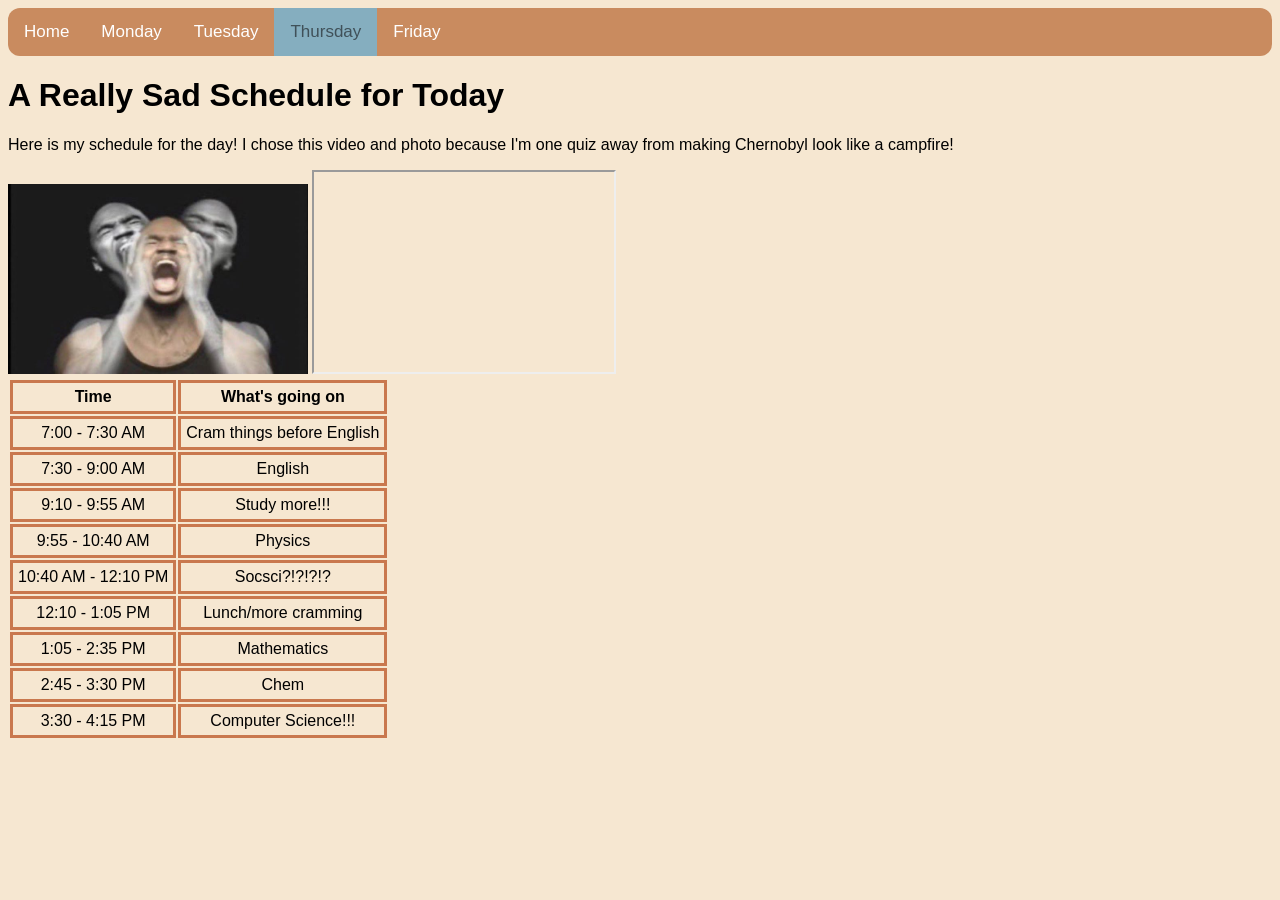
<file: public/larryexploded.html>
<!DOCTYPE html>
    <html>
    <head>    
      
      <meta charset="UTF-8">
      <meta name="viewport" content="width=device-width, initial-scale=1">
      <title>My Day's Vibe</title>
      <meta name="description" content="Strontium's Thursday schedule">
      <meta name="author" content="Yna Carlos">
      <link rel="icon" type="image/jpeg" href="https://i.pinimg.com/736x/1a/9a/d2/1a9ad2fb80ea84668bf61cd3bf1e9439.jpg">
      <link rel="stylesheet" href="fish.css">

    </head>
    <body>
      <header>
        <nav aria-label="Main navigation">
          <div class="links">
                  <a href="https://tay-lor-ai.github.io/cstable1/index.html">Home</a>
                  <a href="https://tay-lor-ai.github.io/cstable1/schedules/monday.html">Monday</a>
                  <a href="https://bettinafernandez.github.io/CS3_2ndQPortfolioSRFernandez/public/2Q1G9SrFernandez.html">Tuesday</a>
                  <a class="active" href="#thursday">Thursday</a>
                  <a href="https://tay-lor-ai.github.io/cstable1/schedules/friday.html">Friday</a>
      
          </div>
        </nav>
      </header>

      <h1>A Really Sad Schedule for Today</h1>
      <p>Here is my schedule for the day! I chose this video and photo because I'm one quiz away from making Chernobyl look like a campfire!</p>
      <img src= "csgradedactivityone.jpg" alt="A photo of me" width="300">
      <iframe width="300" height="200" src="https://www.youtube.com/watch?v=26BTaEw_FxA"></iframe>
      <table>
        <style>
          td, th{
              border: 3px solid rgba(180, 69, 17, 0.678);
              padding: 5px;
              text-align: center;
          }

      </style>
<tr>
  <th>Time</th>
  <th>What's going on</th>
</tr>
<tr>
  <td>7:00 - 7:30 AM</td>
  <td>Cram things before English</td>
</tr>
<tr>
  <td>7:30 - 9:00 AM</td>
  <td>English</td>
</tr>
<tr>
  <td>9:10 - 9:55 AM</td>
  <td>Study more!!!</td>
</tr>
<tr>
  <td>9:55 - 10:40 AM</td>
  <td>Physics</td>
</tr>
<tr>
  <td>10:40 AM - 12:10 PM</td>
  <td>Socsci?!?!?!?</td>
</tr>
<tr>
  <td>12:10 - 1:05 PM</td>
  <td>Lunch/more cramming</td>
</tr>
<tr>
  <td>1:05 - 2:35 PM</td>
  <td>Mathematics</td>
</tr>
<tr>
  <td>2:45 - 3:30 PM</td>
  <td>Chem</td>
</tr>
<tr>
  <td>3:30 - 4:15 PM</td>
  <td>Computer Science!!!</td>
</tr>
</table>
      </body>
    </html>
</file>
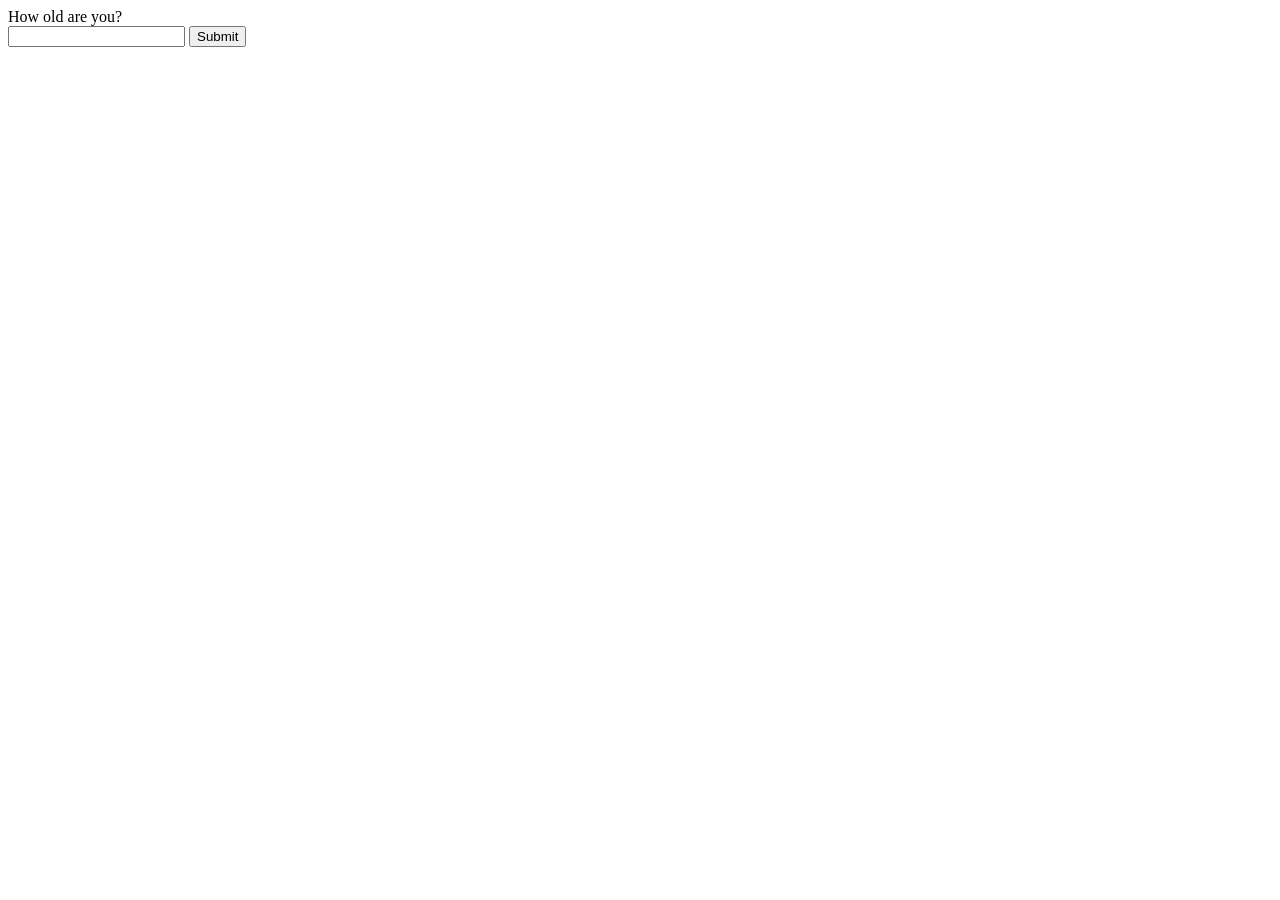
<file: public/Q1-Experimental.html>
<body>
    <div> How old are you?
        <br/>
        <input id="inp_age">
        <button id="btn_submit"> Submit</button>
    </div>
    <script typw="text/javascript">
        const btn = document.getElementById("btn_submit");
        const btn = document.getElementById("inp_age");

        btn.addEventListener('click', btn_clicked);
        function btn_clicked() {
            alert(age.value);
            alert("You are" + (65-age.value) + "years from retirement")
        }
    </script>
</body>
</file>
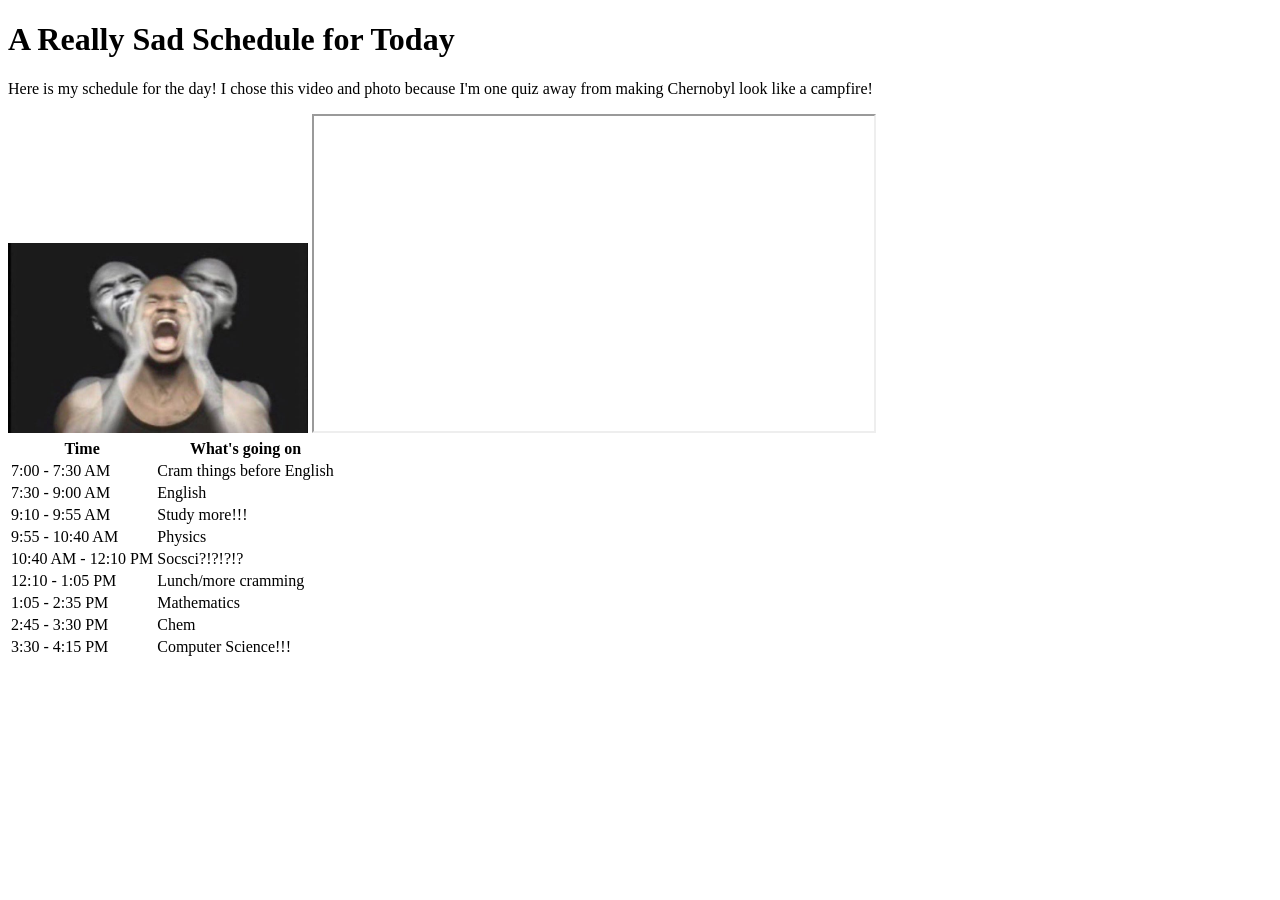
<file: public/Q2GE1.html>
<!DOCTYPE html>
    <html>
    <head>
      <title>My Day's Vibe</title>
    </head>
    <body>
      <h1>A Really Sad Schedule for Today</h1>
      <p>Here is my schedule for the day! I chose this video and photo because I'm one quiz away from making Chernobyl look like a campfire!</p>
      <img src= "csgradedactivityone.jpg" alt="A photo of me" width="300">
      <iframe width="560" height="315" src="https://www.youtube.com/watch?v=26BTaEw_FxA"></iframe>
      <table>
<tr>
  <th>Time</th>
  <th>What's going on</th>
</tr>
<tr>
  <td>7:00 - 7:30 AM</td>
  <td>Cram things before English</td>
</tr>
<tr>
  <td>7:30 - 9:00 AM</td>
  <td>English</td>
</tr>
<tr>
  <td>9:10 - 9:55 AM</td>
  <td>Study more!!!</td>
</tr>
<tr>
  <td>9:55 - 10:40 AM</td>
  <td>Physics</td>
</tr>
<tr>
  <td>10:40 AM - 12:10 PM</td>
  <td>Socsci?!?!?!?</td>
</tr>
<tr>
  <td>12:10 - 1:05 PM</td>
  <td>Lunch/more cramming</td>
</tr>
<tr>
  <td>1:05 - 2:35 PM</td>
  <td>Mathematics</td>
</tr>
<tr>
  <td>2:45 - 3:30 PM</td>
  <td>Chem</td>
</tr>
<tr>
  <td>3:30 - 4:15 PM</td>
  <td>Computer Science!!!</td>
</tr>
</table>
      </body>
    </html>
</file>
<file: public/fish.css>
body{
    background-color: #F6E7D1;
    font-family:'Lucida Sans', 'Lucida Sans Regular', 'Lucida Grande', 'Lucida Sans Unicode', Geneva, Verdana, sans-serif;
    
}

.links {
background-color:  #C98B5F;
overflow: hidden;
float: none;
border-radius: 12px;
}

.links a {
    float: left;
    color: #ffffff;
    text-align: center;
    padding: 14px 16px;
    text-decoration: none;
    font-size: 17px;
}

.links a:hover {
    background-color: #CED5DA;
    color: #9c98a9;
}

.links a.active {
    background-color: #85AEBF;
    color: #405159;
}

.links a.active:hover {
    background-color:  #CED5DA;
    color: #9c98a9;
}
</file>
